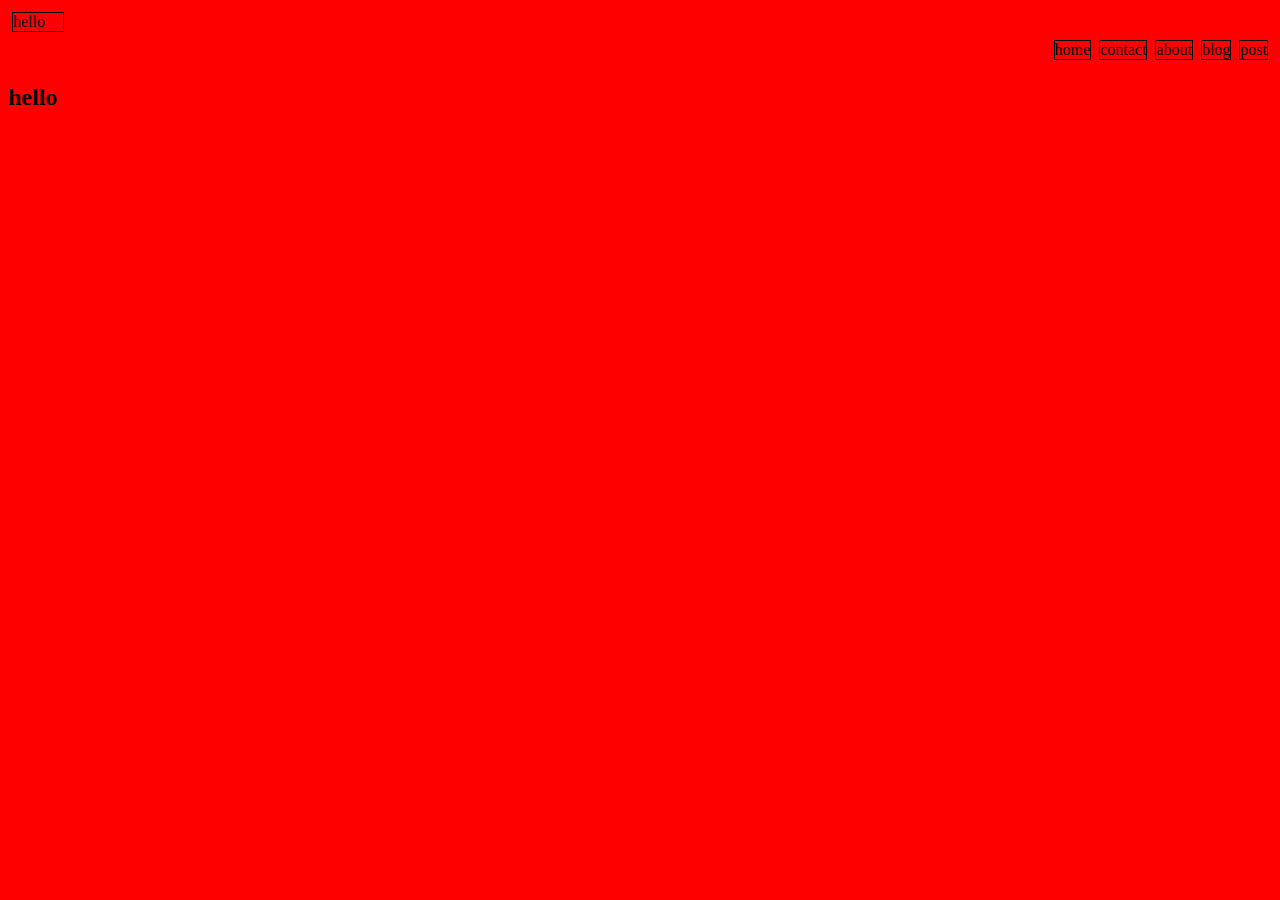
<file: templates/nav.html>
<!DOCTYPE html>
<html lang="en">

<head>
    <meta charset="UTF-8">
    <meta http-equiv="X-UA-Compatible" content="IE=edge">
    <meta name="viewport" content="width=device-width, initial-scale=1.0">
    <title>Document</title>
    <style>
        #logo{
           border: 1px solid black;
            margin: 4px;
            width: 50px;
            display: inline-block;
        }
        .navbar {
            display: flex;
            flex-direction: row;
            justify-content: end;
            text-align: center;
        }

        .nv {
            width: auto;
            border: 1px solid black;
            margin: 4px;
        }

        @media(max-width:400px){
            .navbar{
                display: none;
                transition: all;
                transition-duration: 5s;
                display: inline-block;
            }
        }

        #opensidebar:checked ~ .navbar{
            display: block;
            transform: skew(40deg);
    
}
    </style>
</head>

<body style="background-color: red;">
    
    
    <div id="logo" class="nv">hello</div>
    <div class="navbar">
        <div class="nv">home</div>
        <div class="nv">contact</div>
        <div class="nv">about</div>
        <div class="nv">blog</div>
        <div class="nv">post</div>
    </div>
    <h2>hello</h2>

</body>

</html>
</file>
